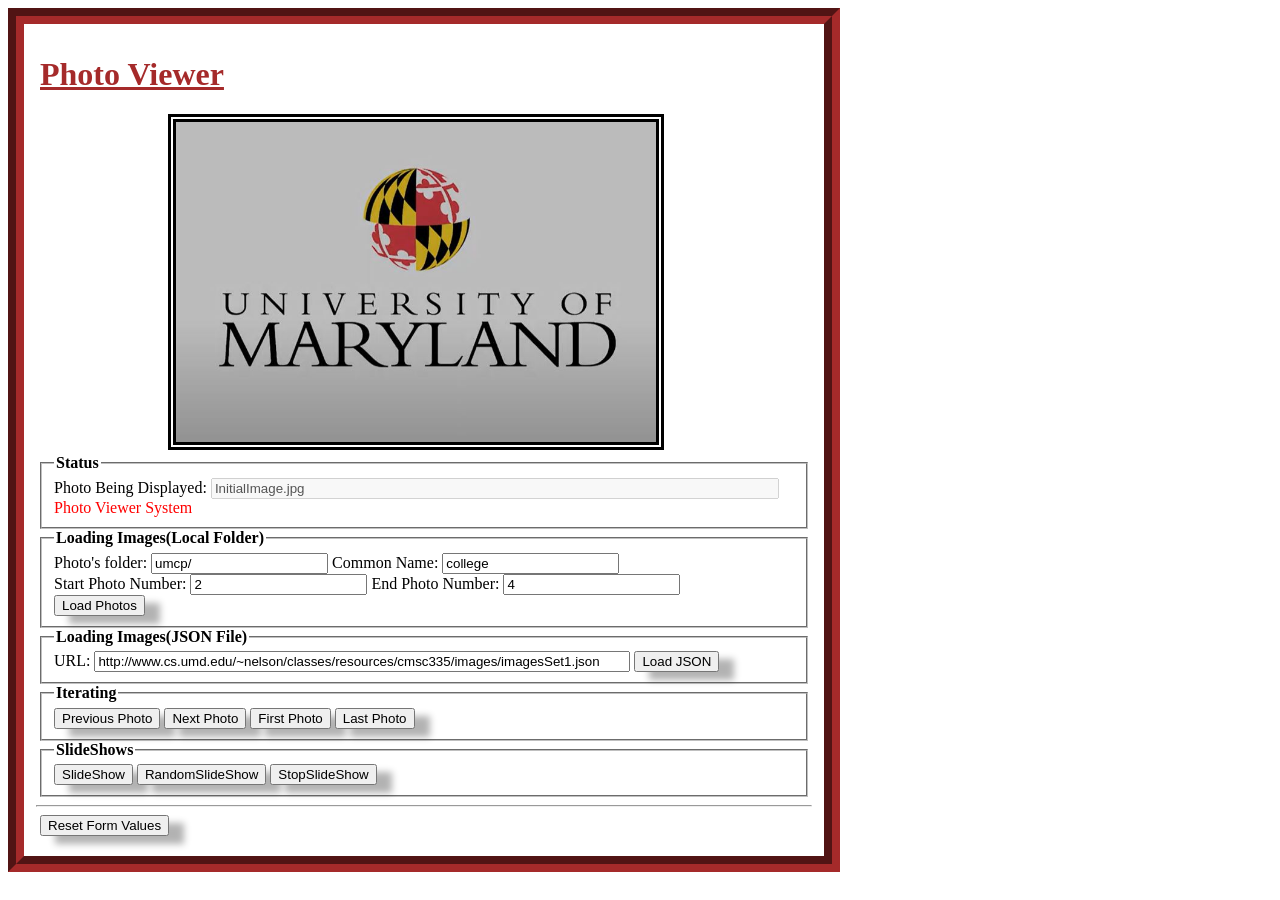
<file: index.html>
<!DOCTYPE html>
<html lang="en">

<head>
    <meta charset="utf-8">
    <title>Photo Viewer</title>
    <link rel = "stylesheet" href="style.css"> 
    <script src="code.js"></script>
</head>

<body>
    <h1><u>Photo Viewer</u></h1>

        <img id="myImage" src="InitialImage.jpg" alt="button">

    <form>

        <fieldset>
        <legend><b>Status</b></legend>
        Photo Being Displayed: <input type = "text" class="longtextbox" id="display"  disabled><br>
        <div id="stat">Photo Viewer System</div>
        </fieldset>

        <fieldset>
            <legend><b>Loading Images(Local Folder)</b></legend>
            Photo's folder: <input type = "text" id="folder" value="umcp/">
            Common Name: <input type = "text"  id="common" value="college"><br>
            Start Photo Number: <input type = "text" id="num1" value="2">
            End Photo Number: <input type = "text" id="end" value="4" ><br>
            <input type="button" id="LLF" value="Load Photos" >
        </fieldset>

        <fieldset>
            <legend><b>Loading Images(JSON File)</b></legend>
            URL: <input type="text" id="URL" value="http://www.cs.umd.edu/~nelson/classes/resources/cmsc335/images/imagesSet1.json" class="url">
            <input type="button" id="LJ" value="Load JSON">
        </fieldset>

        <fieldset>
            <legend><b>Iterating</b></legend>
            <input type="button" id="prev" value="Previous Photo" >
            <input type="button" id="next" value="Next Photo" >
            <input type="button" id="first" value="First Photo" >
            <input type="button" id="last" value="Last Photo" >
        </fieldset>
        
        <fieldset>
            <legend><b>SlideShows</b></legend>
            <input type="button" id="slide" value="SlideShow">
            <input type="button" id="random" value="RandomSlideShow">
            <input type="button" id="stop" value="StopSlideShow">
        </fieldset>

        <hr>
        <input type ="reset" value="Reset Form Values">

    </form>

</body>
</html>
</file>
<file: style.css>
body{
    border-style: groove;
    border-color: brown;
    border-width: 1rem;
    height:52rem;
    width:50rem;
    
}

h1{
    color:brown;
    margin-left: 1rem;
    margin-top: 2rem;
    font-size: 2rem;
}

hr{
    margin-left: .75rem;
    margin-right: .75rem;
}


input[type=reset]{
    box-shadow: 15px 8px 7px rgba(0, 0, 0, 0.3);
    margin-left: 1rem;
}
input[type=button]{
    box-shadow: 15px 8px 7px rgba(0, 0, 0, 0.3);
}

img{
    width:30rem;
    height:20rem;
    border-color: black;
    border-style: double;
    border-width: .5rem;
    margin-left:9rem;
    
}

fieldset{
    margin-left: 1rem;
    margin-right: 1rem;
}

#stat{
    color:red;
}

.url{
    width:33rem;
}

.longtextbox{
    width:35rem;
}
</file>
